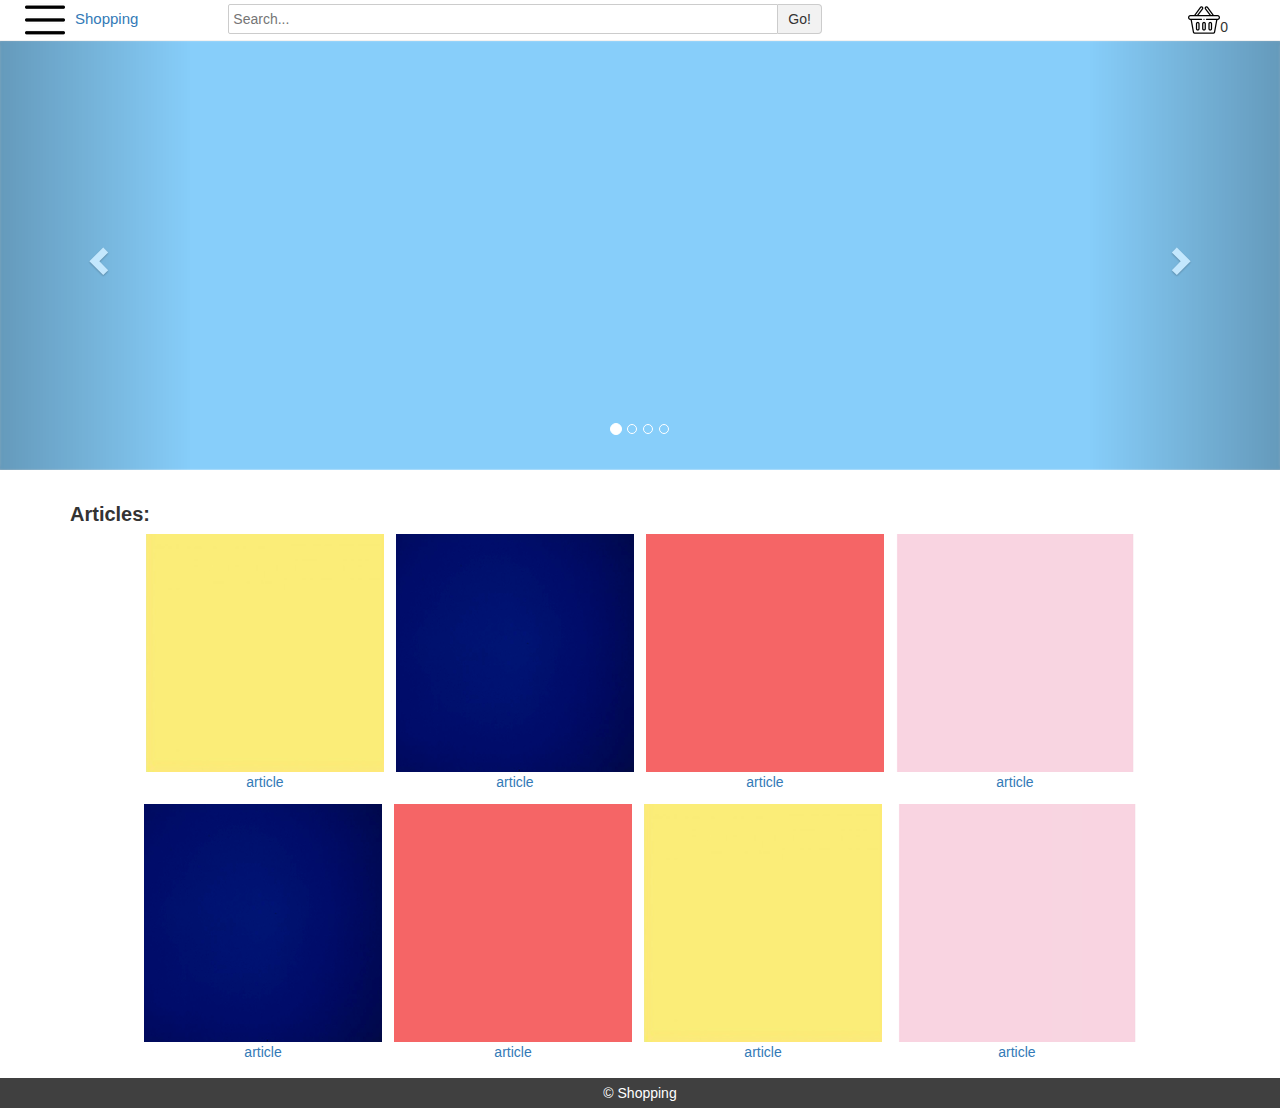
<file: index.html>
<!DOCTYPE html>
<html lang="en" dir="ltr">
  <head>
    <meta charset="utf-8">
    <meta name="viewport" content="width=device-width, initial-scale=1, shrink-to-fit=no">
    <title>Shopping</title>
    <link rel="icon" type="image/png" sizes="16x16" href="img/icon/favicon.ico">
    <link rel="stylesheet" href="https://maxcdn.bootstrapcdn.com/bootstrap/3.4.1/css/bootstrap.min.css">
    <link rel="stylesheet" href="css/master.css">
    <link rel="stylesheet" href="css/mediaQ.css">
    <script src="https://ajax.googleapis.com/ajax/libs/jquery/3.5.1/jquery.min.js"></script>
    <script src="https://maxcdn.bootstrapcdn.com/bootstrap/3.4.1/js/bootstrap.min.js"></script>
    <script src="js/jquery-3-4-1.js" async></script>
    <script src="js/master.js" async></script>
  </head>
  <body>
    <header>
      <div class="container-fluid nopdng">
        <div>
          <span class="col-lg-2 col-md-3 col-sm-3 col-xs-12"><img id="menu" class="mrgnLft" src="img/icon/open_menu.png" alt="open menu"><span id="shpngLogo" class="mrgnLft"><a href="index.html">Shopping</a></span></span>
          <form id="inlnBlck" class="col-lg-9 col-md-8 col-sm-7 col-xs-10">
            <input id="searchBar" type="search" name="search bar" placeholder="Search..."><button id="searchBtn" type="submit" name="button">Go!</button>
          </form><span id="shoppingBasketContainer" class="col-lg-1 col-md-1 col-sm-2 col-xs-2"><img src="img/icon/basket.png" alt="shopping basket" style="vertical-align: sub;"><span>0</span></span>
        </div>
        <div id="menuContent" class="col-lg-12 none">
          <div>
            <span><a href="register.html">Register</a></span><span> / </span><span><a href="login.html">Login</a></span><span id="closeBurgerMenu"><img src="img/icon/close.png" alt="close"></span>
          </div>
          <ul>
            <li><a class="navLiA" href="#">Section 1</a></li><li><a class="navLiA" href="#">Section 2</a></li><li><a class="navLiA" href="#">Section 3</a></li><li><a class="navLiA" href="#">Section 4</a></li><li><a class="navLiA" href="#">Section 5</a></li>
          </ul>
        </div>
        <div id="bgBurgerMenu" class="none"></div>
      </div>
    </header>
    <div class="container-fluid nopdng">
      <div id="myCarousel" class="carousel slide" data-ride="carousel">
        <ol class="carousel-indicators">
          <li data-target="#myCarousel" data-slide-to="0" class="active"></li>
          <li data-target="#myCarousel" data-slide-to="1"></li>
          <li data-target="#myCarousel" data-slide-to="2"></li>
          <li data-target="#myCarousel" data-slide-to="3"></li>
        </ol>

        <div class="carousel-inner">
          <div class="item active">
            <img class="wth" src="img/light_blue.png" alt="Color">
          </div>

          <div class="item">
            <img class="wth" src="img/light_green.png" alt="Color">
          </div>

          <div class="item">
            <img class="wth" src="img/light_purple.png" alt="Color">
          </div>

          <div class="item">
            <img class="wth" src="img/orange.png" alt="Color">
          </div>
        </div>

        <a class="left carousel-control" href="#myCarousel" data-slide="prev">
          <span class="glyphicon glyphicon-chevron-left"></span>
          <span class="sr-only">Previous</span>
        </a>
        <a class="right carousel-control" href="#myCarousel" data-slide="next">
          <span class="glyphicon glyphicon-chevron-right"></span>
          <span class="sr-only">Next</span>
        </a>
      </div>
    </div>
    <div class="container">
      <div id="article">Articles:</div>
      <div>
        <ul class="articleGrid">
          <li>
            <a href="article.html">
              <div>
                <img src="img/articleIMG/article1.png" alt="1">
              </div>
              <div>article</div>
            </a>
          </li><li>
            <a href="article.html">
              <div>
                <img src="img/articleIMG/article2.png" alt="2">
              </div>
              <div>article</div>
            </a>
          </li><li>
            <a href="article.html">
              <div>
                <img src="img/articleIMG/article3.png" alt="3">
              </div>
              <div>article</div>
            </a>
          </li><li>
            <a href="article.html">
              <div>
                <img src="img/articleIMG/article4.png" alt="4">
              </div>
              <div>article</div>
            </a>
          </li><li>
            <a href="article.html">
              <div>
                <img src="img/articleIMG/article2.png" alt="2">
              </div>
              <div>article</div>
            </a>
          </li><li>
            <a href="article.html">
              <div>
                <img src="img/articleIMG/article3.png" alt="3">
              </div>
              <div>article</div>
            </a>
          </li><li>
            <a href="article.html">
              <div>
                <img src="img/articleIMG/article1.png" alt="1">
              </div>
              <div>article</div>
            </a>
          </li>
          <li>
            <a href="article.html">
              <div>
                <img src="img/articleIMG/article4.png" alt="4">
              </div>
              <div>article</div>
            </a>
          </li>
        </ul>
      </div>
    </div>
    <footer class="container-fluid">
      <div class="text-center">© Shopping</div>
    </footer>
  </body>
</html>
</file>
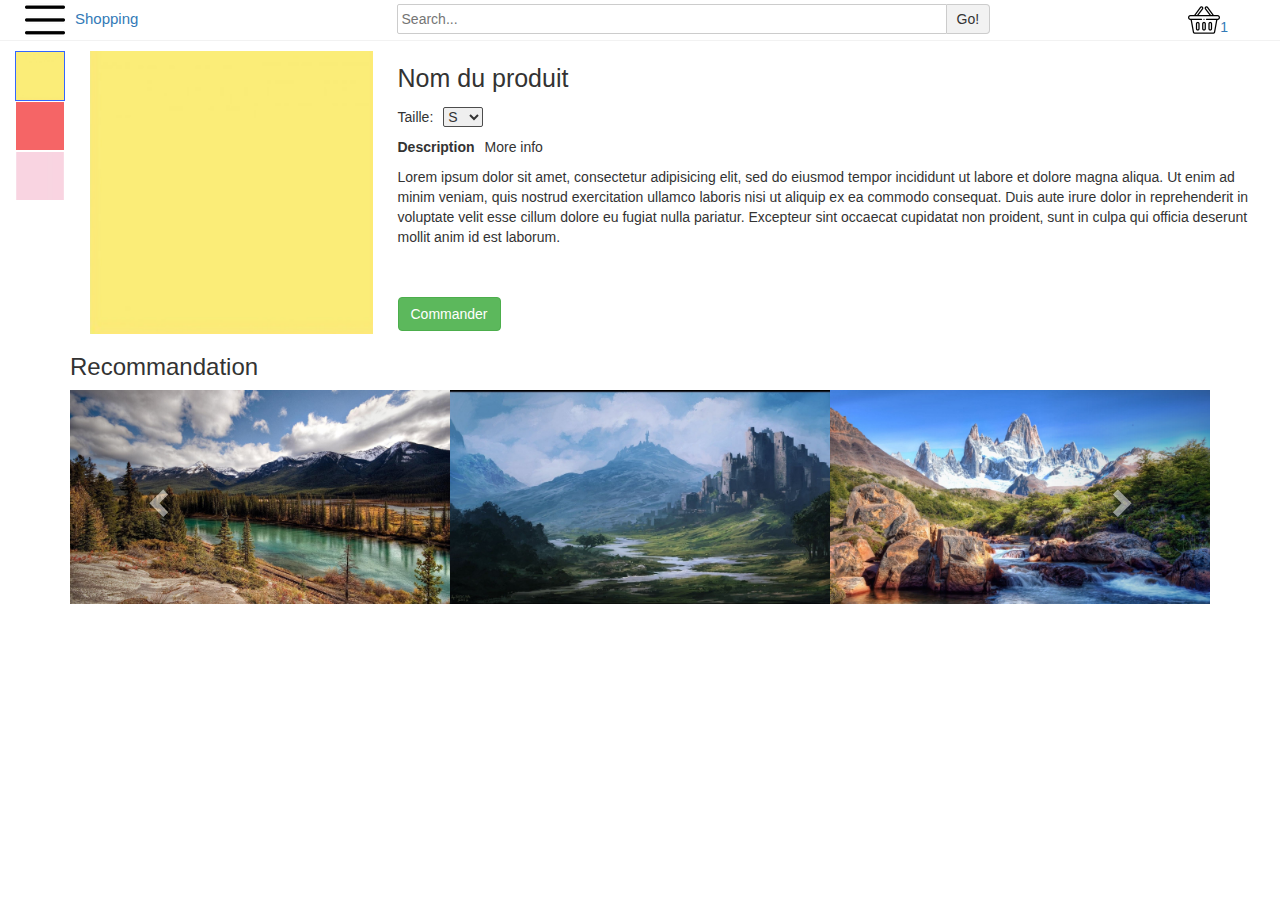
<file: article.html>
<!DOCTYPE html>
<html lang="en" dir="ltr">
  <head>
    <meta charset="utf-8">
    <meta name="viewport" content="width=device-width, initial-scale=1, shrink-to-fit=no">
    <title>articles</title>
    <link rel="icon" type="image/png" sizes="16x16" href="img/icon/favicon.ico">
    <link rel="stylesheet" href="https://maxcdn.bootstrapcdn.com/bootstrap/3.4.1/css/bootstrap.min.css">
    <link rel="stylesheet" href="css/master.css">
    <link rel="stylesheet" href="css/mediaQ.css">
    <script src="https://ajax.googleapis.com/ajax/libs/jquery/3.5.1/jquery.min.js"></script>
    <script src="https://maxcdn.bootstrapcdn.com/bootstrap/3.4.1/js/bootstrap.min.js"></script>
    <script src="js/master.js" async></script>
  </head>
  <body>
    <header>
      <div class="container-fluid nopdng">
        <div>
          <span class="col-lg-2 col-md-3 col-sm-3 col-xs-12"><img id="menu" class="mrgnLft" src="img/icon/open_menu.png" alt="open menu"><span id="shpngLogo" class="mrgnLft"><a href="index.html">Shopping</a></span></span>
          <form class="col-lg-9 col-md-8 col-sm-7 col-xs-10 text-center">
            <input id="searchBar" type="search" name="search bar" placeholder="Search..."><button id="searchBtn" type="submit" name="button">Go!</button>
          </form><span id="shoppingBasketContainer" class="col-lg-1 col-md-1 col-sm-2 col-xs-2"><a id="shoppingBasketRedirect" href="cart.html"><img id="shoppingBasketImg" src="img/icon/basket.png" alt="shopping basket"><span>1</span></a></span>
        </div>
        <div id="menuContent" class="col-lg-12 none">
          <div>
            <span><a href="register.html">Register</a></span><span> / </span><span><a href="login.html">Login</a></span><span id="closeBurgerMenu"><img src="img/icon/close.png" alt="close"></span>
          </div>
          <ul>
            <li><a class="navLiA" href="#">Section 1</a></li><li><a class="navLiA" href="#">Section 2</a></li><li><a class="navLiA" href="#">Section 3</a></li><li><a class="navLiA" href="#">Section 4</a></li><li><a class="navLiA" href="#">Section 5</a></li>
          </ul>
        </div>
        <div id="bgBurgerMenu" class="none"></div>
      </div>
    </header>
    <div id="topArticle" class="container-fluid">
      <ul id="ulArticle">
        <li><img id="previewImg1" class="previewImgArticle borderActualArticleView" src="img/articleIMG/article1.png" alt="article1" width="50"></li>
        <li><img id="previewImg2" class="previewImgArticle" src="img/articleIMG/article3.png" alt="article2" width="50"></li>
        <li><img id="previewImg3" class="previewImgArticle" src="img/articleIMG/article4.png" alt="article3" width="50"></li>
      </ul>
      <div>
        <img id="ActualPreviewImg" class="mainImgArticle col-lg-3 col-md-4 col-sm-6 col-xs-9" src="img/articleIMG/article1.png" alt="article1">
      </div>
      <div id="productName"><span class="inlnBlck">Nom du produit</span></div>
      <div>
        <span id="sizeEtc">Taille:</span><select id="selectArticle" name="sizeOrOther">
          <option value="S">S</option>
          <option value="M">M</option>
          <option value="L">L</option>
          <option value="XL">XL</option>
        </select>
      </div>
      <div>
        <div id="InfoArticle"><span id="desc" class="activeInfo">Description</span><span id="moreInfo">More info</span></div>
        <div id="descTxt">
          Lorem ipsum dolor sit amet, consectetur adipisicing elit, sed do eiusmod tempor incididunt ut labore et dolore magna aliqua. Ut enim ad minim veniam, quis nostrud exercitation ullamco laboris nisi ut aliquip ex ea commodo consequat. Duis aute irure dolor in reprehenderit in voluptate velit esse cillum dolore eu fugiat nulla pariatur. Excepteur sint occaecat cupidatat non proident, sunt in culpa qui officia deserunt mollit anim id est laborum.
        </div>
        <div id="moreInfoTxt">
          Isdem diebus Apollinaris Domitiani gener, paulo ante agens palatii Caesaris curam, ad Mesopotamiam missus a socero per militares numeros immodice scrutabatur, an quaedam altiora meditantis iam Galli secreta susceperint scripta, qui conpertis Antiochiae gestis per minorem Armeniam lapsus Constantinopolim petit exindeque per protectores retractus artissime tenebatur.
        </div>
      </div>
      <div id="btnAddToCart">
        <button class="btn btn-success" type="submit" name="btnAddToCart">Commander</button>
      </div>
    </div>
    <div class="container">
      <h3>Recommandation</h3>
      <div>
        <div id="pdngCarousel" class="col-md-12">
          <div class="carousel slide multi-item-carousel" id="theCarousel">
            <div class="carousel-inner">
              <div class="item active">
                <div class="col-xs-4 pdngZ"><a href="#1"><img src="img/mcIMG/1a.jpg" class="img-responsive"></a></div>
              </div>
              <div class="item">
                <div class="col-xs-4 pdngZ"><a href="#2"><img src="img/mcIMG/2a.jpg" class="img-responsive"></a></div>
              </div>
              <div class="item">
                <div class="col-xs-4 pdngZ"><a href="#3"><img src="img/mcIMG/3a.jpg" class="img-responsive"></a></div>
              </div>
              <div class="item">
                <div class="col-xs-4 pdngZ"><a href="#4"><img src="img/mcIMG/4a.jpg" class="img-responsive"></a></div>
              </div>
              <div class="item">
                <div class="col-xs-4 pdngZ"><a href="#5"><img src="img/mcIMG/5a.jpg" class="img-responsive"></a></div>
              </div>
              <div class="item">
                <div class="col-xs-4 pdngZ"><a href="#6"><img src="img/mcIMG/6a.jpg" class="img-responsive"></a></div>
              </div>

              <div class="item">
                <div class="col-xs-4 pdngZ"><a href="#1"><img src="img/mcIMG/7a.jpg" class="img-responsive"></a></div>
              </div>

            </div>
            <a class="left carousel-control" href="#theCarousel" data-slide="prev">
              <span class="glyphicon glyphicon-chevron-left"></span>
              <span class="sr-only">Previous</span>
            </a>
            <a class="right carousel-control" href="#theCarousel" data-slide="next">
              <span class="glyphicon glyphicon-chevron-right"></span>
              <span class="sr-only">Next</span>
            </a>
          </div>
        </div>
      </div>
    </div>
  </body>
</html>
</file>
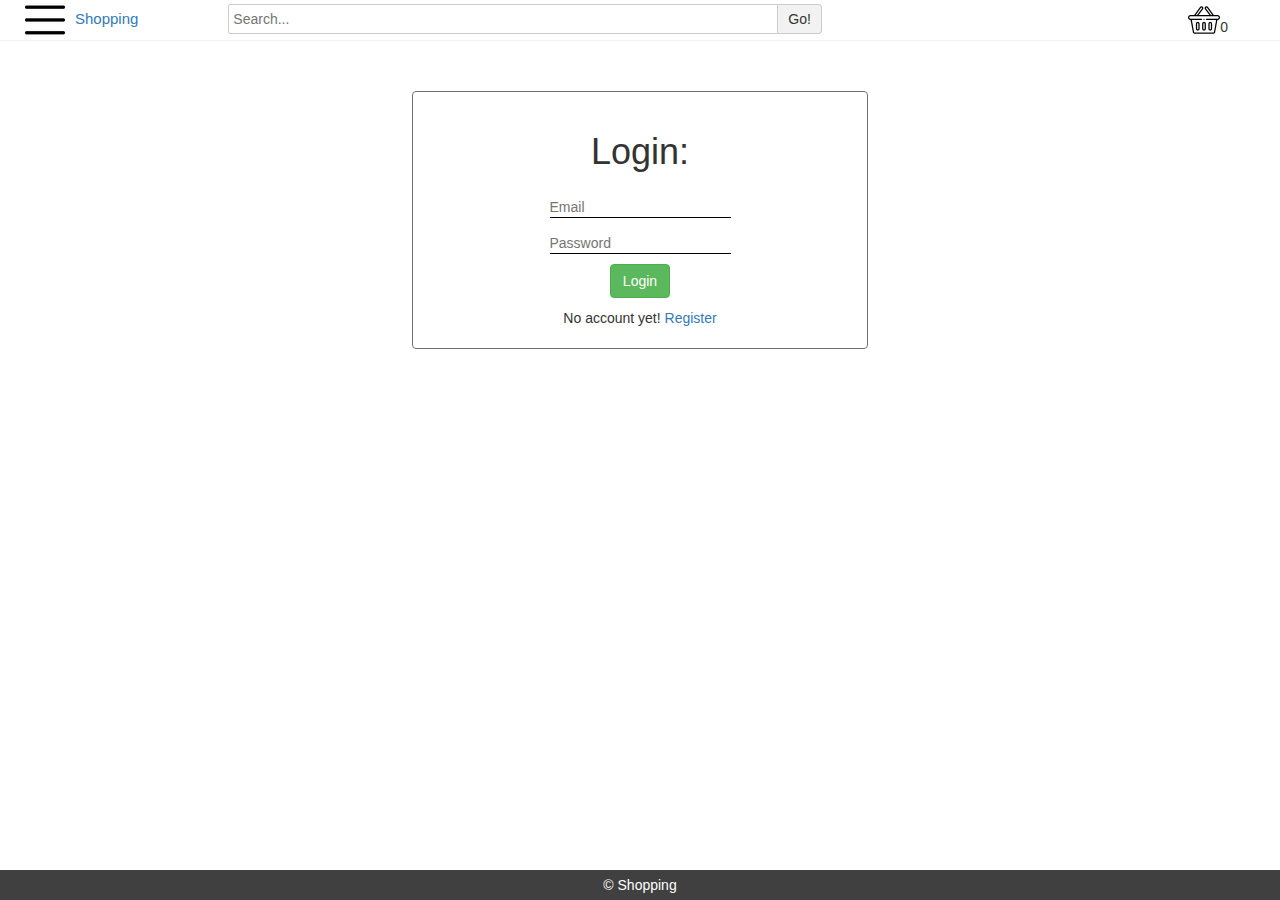
<file: login.html>
<!DOCTYPE html>
<html lang="en" dir="ltr">
  <head>
    <meta charset="utf-8">
    <meta name="viewport" content="width=device-width, initial-scale=1, shrink-to-fit=no">
    <title>Register</title>
    <link rel="icon" type="image/png" sizes="16x16" href="img/icon/favicon.ico">
    <link rel="stylesheet" href="https://maxcdn.bootstrapcdn.com/bootstrap/3.4.1/css/bootstrap.min.css">
    <link rel="stylesheet" href="css/master.css">
    <link rel="stylesheet" href="css/mediaQ.css">
    <script src="js/jquery-3-4-1.js" async></script>
    <script src="js/master.js" async></script>
  </head>
  <body>
    <header>
      <div class="container-fluid nopdng">
        <div>
          <span class="col-lg-2 col-md-3 col-sm-3 col-xs-12"><img id="menu" class="mrgnLft" src="img/icon/open_menu.png" alt="open menu"><span id="shpngLogo" class="mrgnLft"><a href="index.html">Shopping</a></span></span>
          <form id="inlnBlck" class="col-lg-9 col-md-8 col-sm-7 col-xs-10">
            <input id="searchBar" type="search" name="search bar" placeholder="Search..."><button id="searchBtn" type="submit" name="button">Go!</button>
          </form><span id="shoppingBasketContainer" class="col-lg-1 col-md-1 col-sm-2 col-xs-2"><img src="img/icon/basket.png" alt="shopping basket" style="vertical-align: sub;"><span>0</span></span>
        </div>
        <div id="menuContent" class="col-lg-12 none">
          <div>
            <span><a href="register.html">Register</a></span><span> / </span><span><a href="login.html">Login</a></span><span id="closeBurgerMenu"><img src="img/icon/close.png" alt="close"></span>
          </div>
          <ul>
            <li><a class="navLiA" href="#">Section 1</a></li><li><a class="navLiA" href="#">Section 2</a></li><li><a class="navLiA" href="#">Section 3</a></li><li><a class="navLiA" href="#">Section 4</a></li><li><a class="navLiA" href="#">Section 5</a></li>
          </ul>
        </div>
        <div id="bgBurgerMenu" class="none"></div>
      </div>
    </header>
    <div class="container">
      <form id="formContainer" action="index.html" method="post">
        <h1>Login:</h1>
        <div class="col-lg-12 col-md-12 col-sm-12 col-xs-12"><input class="fields" type="email" name="eml" placeholder="Email" required></div>
        <div class="col-lg-12 col-md-12 col-sm-12 col-xs-12"><input class="fields" type="password" name="pwd" placeholder="Password" required></div>
        <div><button class="btn btn-success fieldMrgn" type="submit" name="btnRgister">Login</button></div>
        <div class="fieldMrgn">No account yet! <a href="register.html">Register</a></div>
      </form>
    </div>
    <footer id="stickyFooter" class="container-fluid">
      <div class="text-center">© Shopping</div>
    </footer>
  </body>
</html>
</file>
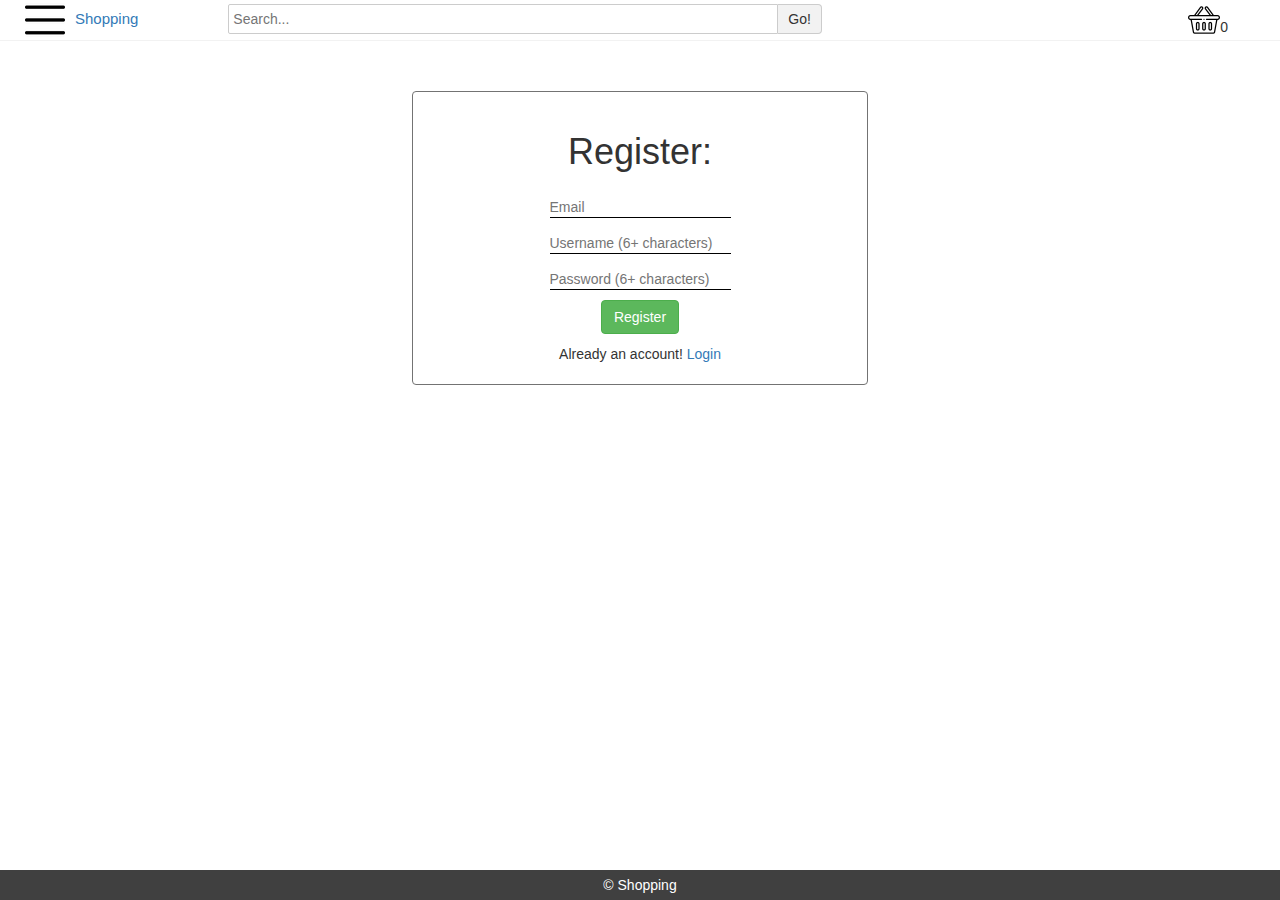
<file: register.html>
<!DOCTYPE html>
<html lang="en" dir="ltr">
  <head>
    <meta charset="utf-8">
    <meta name="viewport" content="width=device-width, initial-scale=1, shrink-to-fit=no">
    <title>Register</title>
    <link rel="icon" type="image/png" sizes="16x16" href="img/icon/favicon.ico">
    <link rel="stylesheet" href="https://maxcdn.bootstrapcdn.com/bootstrap/3.4.1/css/bootstrap.min.css">
    <link rel="stylesheet" href="css/master.css">
    <link rel="stylesheet" href="css/mediaQ.css">
    <script src="js/jquery-3-4-1.js" async></script>
    <script src="js/master.js" async></script>
  </head>
  <body>
    <header>
      <div class="container-fluid nopdng">
        <div>
          <span class="col-lg-2 col-md-3 col-sm-3 col-xs-12"><img id="menu" class="mrgnLft" src="img/icon/open_menu.png" alt="open menu"><span id="shpngLogo" class="mrgnLft"><a href="index.html">Shopping</a></span></span>
          <form id="inlnBlck" class="col-lg-9 col-md-8 col-sm-7 col-xs-10">
            <input id="searchBar" type="search" name="search bar" placeholder="Search..."><button id="searchBtn" type="submit" name="button">Go!</button>
          </form><span id="shoppingBasketContainer" class="col-lg-1 col-md-1 col-sm-2 col-xs-2"><img src="img/icon/basket.png" alt="shopping basket" style="vertical-align: sub;"><span>0</span></span>
        </div>
        <div id="menuContent" class="col-lg-12 none">
          <div>
            <span><a href="register.html">Register</a></span><span> / </span><span><a href="login.html">Login</a></span><span id="closeBurgerMenu"><img src="img/icon/close.png" alt="close"></span>
          </div>
          <ul>
            <li><a class="navLiA" href="#">Section 1</a></li><li><a class="navLiA" href="#">Section 2</a></li><li><a class="navLiA" href="#">Section 3</a></li><li><a class="navLiA" href="#">Section 4</a></li><li><a class="navLiA" href="#">Section 5</a></li>
          </ul>
        </div>
        <div id="bgBurgerMenu" class="none"></div>
      </div>
    </header>
    <div class="container">
      <form id="formContainer" action="index.html" method="post">
        <h1>Register:</h1>
        <div class="col-lg-12 col-md-12 col-sm-12 col-xs-12"><input class="fields" type="email" name="eml" placeholder="Email" required></div>
        <div class="col-lg-12 col-md-12 col-sm-12 col-xs-12"><input class="fields" type="text" name="usrnm" placeholder="Username (6+ characters)" required></div>
        <div class="col-lg-12 col-md-12 col-sm-12 col-xs-12"><input class="fields" type="password" name="pwd" placeholder="Password (6+ characters)" required></div>
        <div><button class="btn btn-success fieldMrgn" type="submit" name="btnRgister">Register</button></div>
        <div class="fieldMrgn">Already an account! <a href="login.html">Login</a></div>
      </form>
    </div>
    <footer id="stickyFooter" class="container-fluid">
      <div class="text-center">© Shopping</div>
    </footer>
  </body>
</html>
</file>
<file: css/master.css>
body{
  font-family: sans-serif;
}header{
  border-bottom: 1px solid #f2f2f2;
}#stickyFooter{
  position: fixed;
  left: 0;
  bottom: 0;
  width: 100%;
}
/* ===== Index ===== */
.nopdng{
  padding: 0;
}#menu{
  cursor: pointer;
}.mrgnLft{
  margin-left: 10px;
}#shpngLogo{
  font-size: 15px;
}.inlnBlck{
  display: inline-block;
}#searchBar{
  width: 550px;
  margin-top: 4px;
  border: 1px solid #ccc;
  border-radius: 2px 0px 0px 2px;
  padding: 4px;
}#searchBtn{
  border: 1px solid #ccc;
  background: #f2f2f2;
  padding: 4px 10px;
  border-left: none;
  border-radius: 0 4px 4px 0;
  transition: all .2s;
}#searchBtn:hover{
  background: #ccc;
  cursor: pointer;
}#shoppingBasketContainer{
  margin-top: 4px;
}#shoppingBasketRedirect:hover{
  text-decoration: none;
}#shoppingBasketImg{
  vertical-align: sub;
}#menuContent{
  padding: 0;
  width: 600px;
  margin: 30px auto;
  position: absolute;
  z-index: 9999;
  margin-top: 40px;
  background: rgb(255, 255, 255) none repeat scroll 0% 0%;
}#menuContent > div{
  padding-left: 25px;
  padding-top: 10px;
}#menuContent > ul{
  list-style: none;
  padding: 0;
}.none{
  display: none;
}.navLiA{
  display: inline-block;
  width: 100%;
  padding: 10px 0 10px 25px;
  color: #4d4d4d;
  transition: all 250ms ease;
}.navLiA:hover{
  background: #e6e6e6;
  text-decoration: none;
  color: #000;
}#closeBurgerMenu{
  float: right;
  margin-right: 10px;
}#bgBurgerMenu{
  opacity: .5;
  position: fixed;
  top: 0;
  right: 0;
  bottom: 0;
  left: 0;
  z-index: 1040;
  background-color: #000;
}#closeBurgerMenu:hover{
  cursor: pointer;
}
.wth{
  width: 100%;
}
#leftChevron{
  left: 50%;
  margin-left: -10px;
  position: absolute;
  top: 50%;
  z-index: 5;
  display: inline-block;
  margin-top: -10px;
}
#rightChevron{
  right: 50%;
  margin-right: -10px;
  position: absolute;
  top: 50%;
  z-index: 5;
  display: inline-block;
  margin-top: -10px;
}
#article{
  margin-top: 30px;
  font-weight: 900;
  font-size: 20px;
}
.articleGrid{
  list-style: none;
  text-align: center;
  padding: 0;
}.articleGrid > li {
  display: inline-block;
  margin: 5px;
  border: 1px solid #fff;
  transition: all 500ms ease;
}.articleGrid > li:hover{
  border: 1px solid #4d4d4d;
  box-shadow: 0px 0px 30px rgba(0,0,0,0.5);
}
footer{
  padding: 5px;
  background: #404040;
  color: #fff;
}
/* ===================== */

/* ===== Register / Login ===== */
#formContainer{
  width: 40%;
  margin-left: auto;
  margin-right: auto;
  margin-top: 50px;
  padding:20px;
  text-align: center;
  border: 1px solid #737373;
  border-radius:4px;
}.fields{
  border: none;
  border-bottom: 1px solid #000000;
  padding: 15px 0 0 0;
  transition: all 250ms;
}.fields:focus{
  border-bottom: 1px solid #f2f2f2;
}.fieldMrgn{
  margin-top: 10px;
}
/* ================================ */

/* ===== Article ===== */
#topArticle{
  margin-top: 10px;
}#ulArticle{
  padding: 0;
  float: left;
}#ulArticle > li{
  list-style: none;
}.previewImgArticle{
  margin-right: 10px;
  border: 1px solid #ffffff;
}.previewImgArticle:hover{
  cursor: pointer;
}.mainImgArticle{
  vertical-align: text-top;
  float: left;
  margin: 0 10px 0 0;
}#productName{
  margin: 10px;
  font-size: 25px;
}#sizeEtc{
  margin-right: 10px;
}#selectArticle{
  border: 1px solid #4d4d4d;
  border-radius: 2px;
}#InfoArticle{
  margin: 10px;
}#desc{
  cursor: pointer;
}.activeInfo{
  font-weight: 800;
}#moreInfo{
  margin: 10px;
  cursor: pointer;
}#btnAddToCart{
  margin-top: 50px;
}#pdngCarousel{
  padding: 0 0 10px 0;
}.pdngZ{
  padding: 0;
}.borderActualArticleView{
  border: 1px solid #3366ff;
}
/* =================== */

/* ===== Cart ===== */
.articleInCart{
  margin-top: 25px;
  border: 1px solid #ccc;
  border-radius: 2px;
}.imgArticleInCart{
  margin: 0 15px 2px 10px;
  vertical-align: text-top;
}.nameArticleInCart{
  margin-top: 10px;
  width: 80%;
  line-break: anywhere;
}
/* ================ */
</file>
<file: css/mediaQ.css>
@media screen and (max-width: 451px){
  #searchBar{
    width: 165px;
  }#inlnBlck{
    padding-left: 10px;
  }
  .col-xs-10{
    padding: 0;
  }.col-xs-2{
    padding: 0;
  }
  #formContainer{
    width: 100%;
  }
}
@media screen and (min-width: 452px) and (max-width: 768px){
  #searchBar{
    width: 300px;
  }
  #formContainer{
    width: 50%;
  }
}
@media screen and (min-width: 769px) and (max-width: 991px){
  #searchBar{
    width: 300px;
  }
  #formContainer{
    width: 50%;
  }
}
</file>
